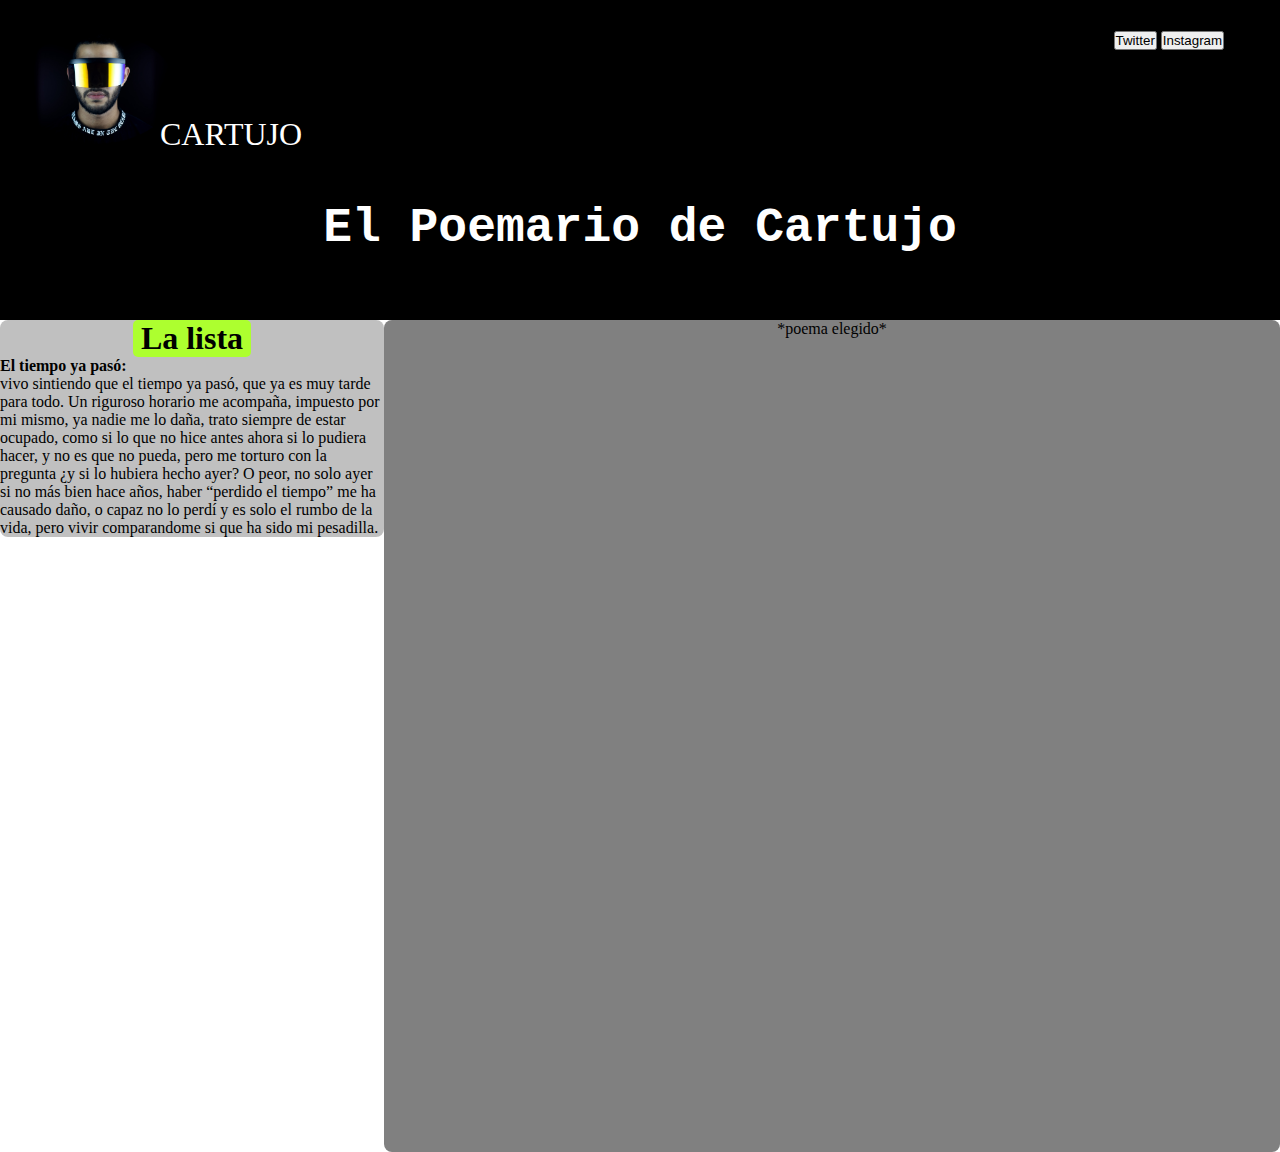
<file: index.html>
<!DOCTYPE html>
<html lang="en">
<head>
    <meta charset="UTF-8">
    <meta http-equiv="X-UA-Compatible" content="IE=edge">
    <meta name="viewport" content="width=device-width, initial-scale=1.0">
    <title>El Poemario de Cartujo</title>
    <link rel="stylesheet" href="./style.css" />
</head>
<body>
   <header>
    <figure>
        <img src="./Cartujo.jpg"/ alt="retrato de cartujo">
        <p>CARTUJO</p>
    </figure>
    <section class="title">
        <h1>El Poemario de Cartujo</h1>
    </section>
    <section class="botones">
    <button class="twitter" name="twitter">Twitter</button>
    <button class="instagram" name="instagram">Instagram</button>
    </section>
   </header>
   <main>
    <aside>
        <h1><strong>La lista</strong></h1>
        <ol>
            <li>
                <strong>El tiempo ya pasó:</strong> <p>
            vivo sintiendo que el tiempo ya pasó, que ya es muy tarde para todo. Un riguroso horario me acompaña, impuesto por mi mismo, ya nadie me lo daña, trato siempre de estar ocupado, como si lo que no hice antes ahora si lo pudiera hacer, y no es que no pueda, pero me torturo con la pregunta ¿y si lo hubiera hecho ayer? O peor, no solo ayer si no más bien hace años, haber “perdido el tiempo” me ha causado daño, o capaz no lo perdí y es solo el rumbo de la vida, pero vivir comparandome si que ha sido mi pesadilla.
                </p>
            </li>
        </ol>    
    </aside>
    <article>
        *poema elegido*
    </article>
   </main>
   <footer>

   </footer>
</body>

</html>
</file>
<file: style.css>
* {
    box-sizing: border-box;
    margin: 0;
    padding: 0;
}
body {
    width: 100%;
    overflow-x: hidden; 
}
header {
    background-color: black;
    width: 100%;
    height: 20rem;
}
figure img {
    position: relative;
    top: 2rem;
    left: 1rem;
    width: 10rem;
    height: 7rem;
    border-radius: 50%;
}
figure p {
    color: white;
    font-size: 2rem;
    font-family:initial;
    position: relative;
    left: 10rem;
}
.title {
    position: relative;
    top: 3rem;
    text-align: center;
    color: white;
    font-size: 1.5rem;
    font-family: monospace;
}
.botones {
    position: relative ;
    left: 87%;
    top: -55%;
}
.botones button:hover {
    color: green;
}
.botones button:active {
    color: blue;
}
aside{
    background-color: silver;
    position: relative;
    width: 30%;
    border-radius: 0.5rem;
    margin: 0%;
}
aside h1 {
    position: relative;
    margin: auto;
    padding: 0px 8px;
    width: fit-content;
    height: fit-content;
    background-color: greenyellow;
    border-radius: 5px;
    text-align: center;
    color: black;
}
article {
    position: absolute;
    text-align: center;
    top: 320px;
    width: 70%;
    left: 30%;
    min-height: 52rem;
    background-color: gray;
    border-radius: 0.5rem;
}
</file>
